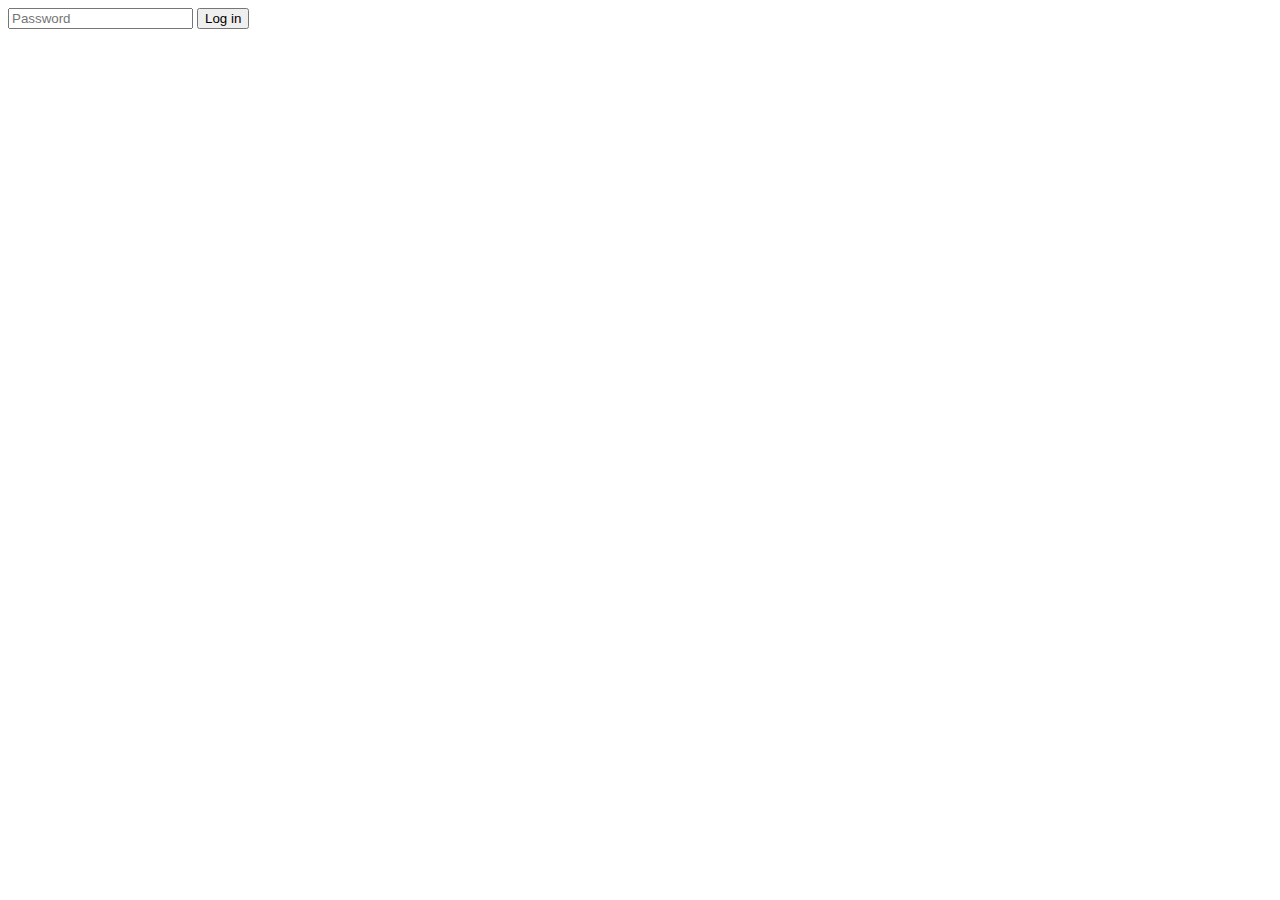
<file: PRACTICE-FORMS/STUDENTS/6. TRANSFORM JS FORM TO PHP FORM/index.html>
<!DOCTYPE html>
<html lang="en">
<head>
    <meta charset="UTF-8">
    <meta http-equiv="X-UA-Compatible" content="IE=edge">
    <meta name="viewport" content="width=device-width, initial-scale=1.0">
    <title>Log in page</title>
</head>
<body>
    <form action="correct.php" method="post">
        <input type="text" name="password" id="password" placeholder="Password">
        <button id="login_btn">Log in</button>
    </form>

    <div id="hidden" style="display:none" name="text">This is sensitive data visible only if the user knows the correct password</div>

    <script src="js/script.js"></script>
</body>
</html>
</file>
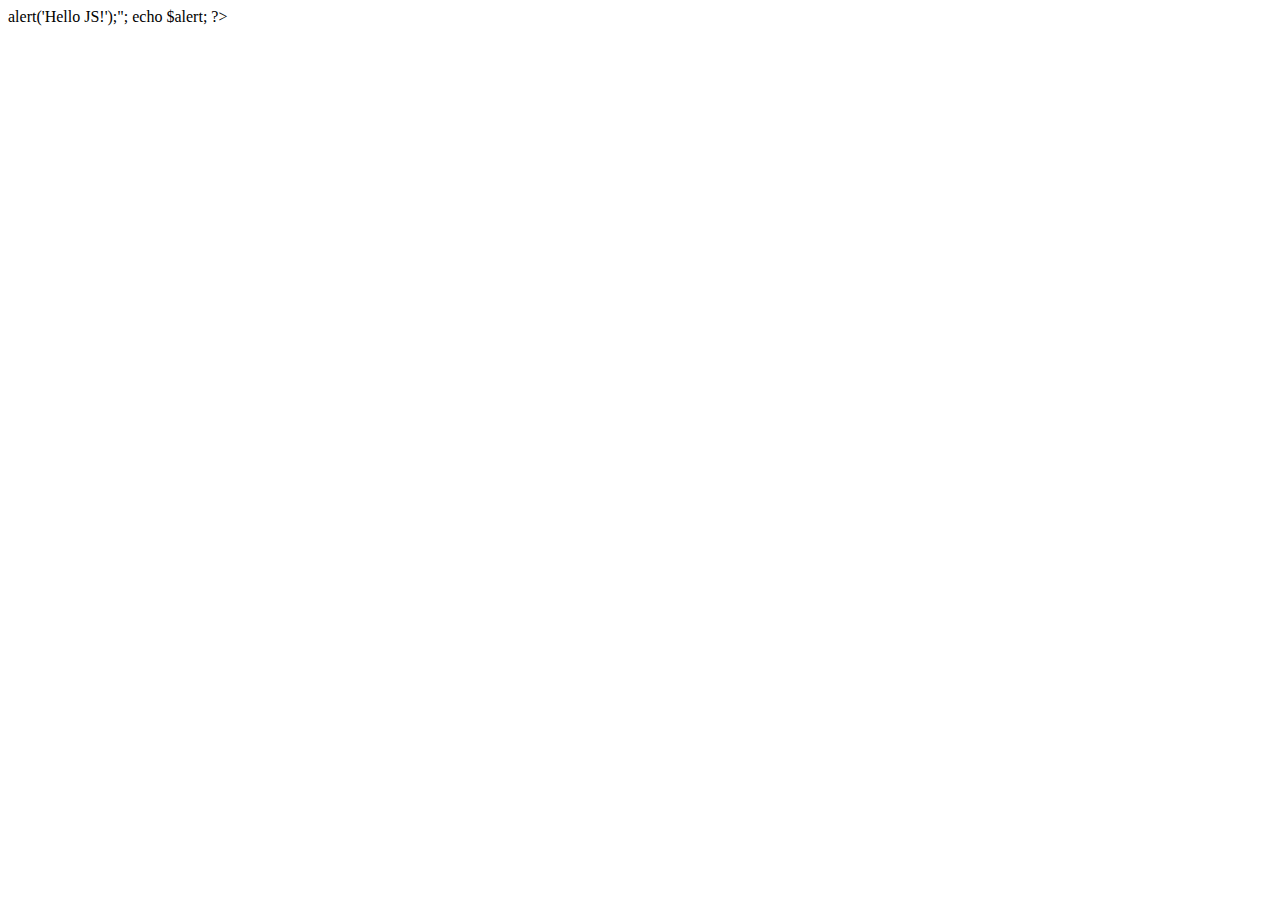
<file: activities/activities/needhtmljsandphp.html>
<!DOCTYPE html>
<html lang="en">
<head>
    <meta charset="UTF-8">
    <meta http-equiv="X-UA-Compatible" content="IE=edge">
    <meta name="viewport" content="width=device-width, initial-scale=1.0">
    <title>Mix JS with PHP</title>
</head>
<body>
    <?php
        $alert = "<script>alert('Hello JS!');</script>";
        echo $alert;
    ?>
</body>
</html>
</file>
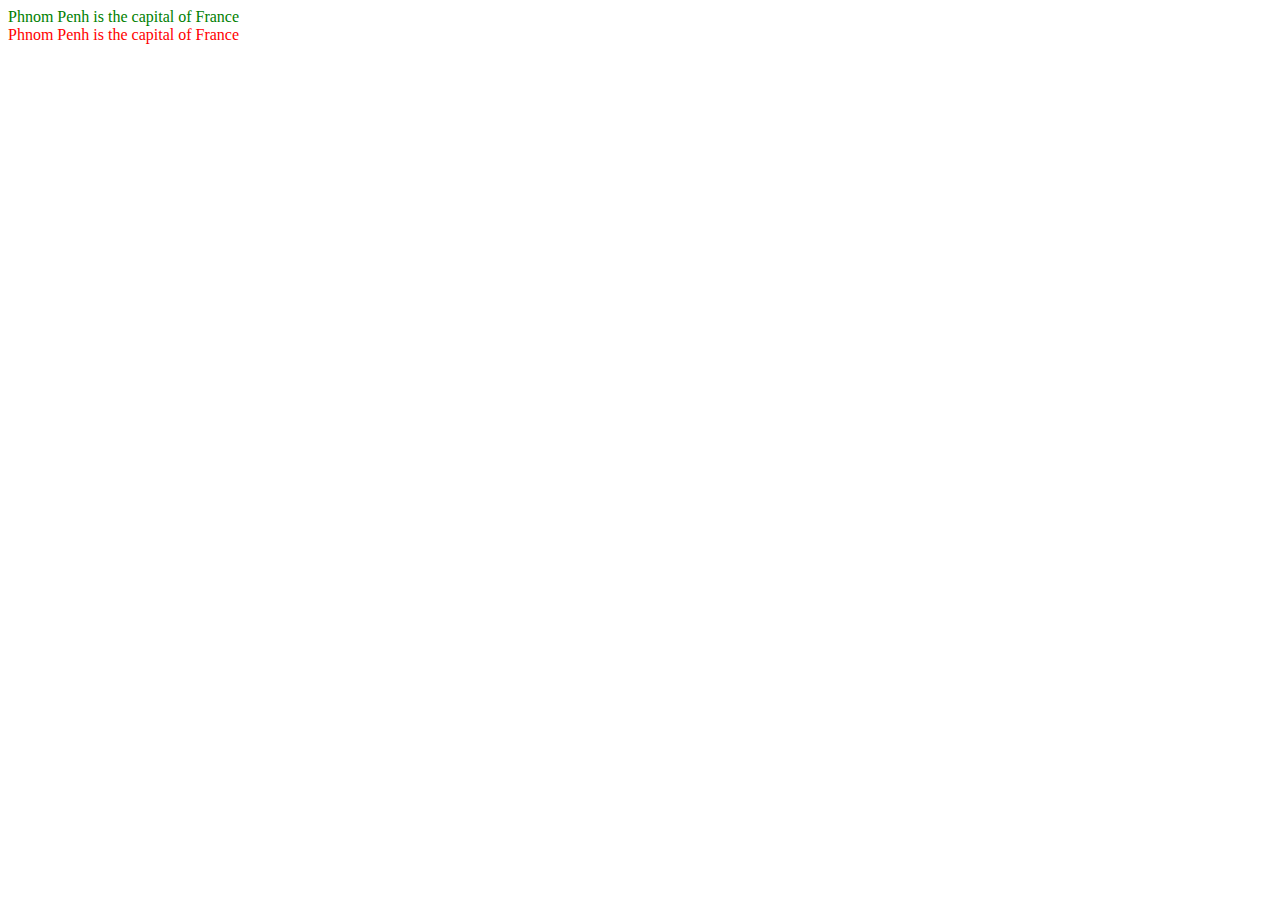
<file: PHP-S2-PRACTICE-TEMPLATING/Phandy Phorn/tryactivity10ofphp.html>
<!DOCTYPE html>
<html lang="en">

<head>
    <meta charset="UTF-8">
    <meta http-equiv="X-UA-Compatible" content="IE=edge">
    <meta name="viewport" content="width=device-width, initial-scale=1.0">
    <title>Dynamic class name</title>

    <!-- We add some style to the classes right and wrong -->
    <style>
        .right {
            color:green;
        }
        .wrong {
            color:red;
        }
    </style>
</head>

<body>


    <!-- Instructions: Change the next line to set the class of the div to the value of $status -->
    <div class=right>
    Phnom Penh is the capital of France
    </div>


    <div class=wrong>
    Phnom Penh is the capital of France
    </div>



</body>

</html>
</file>
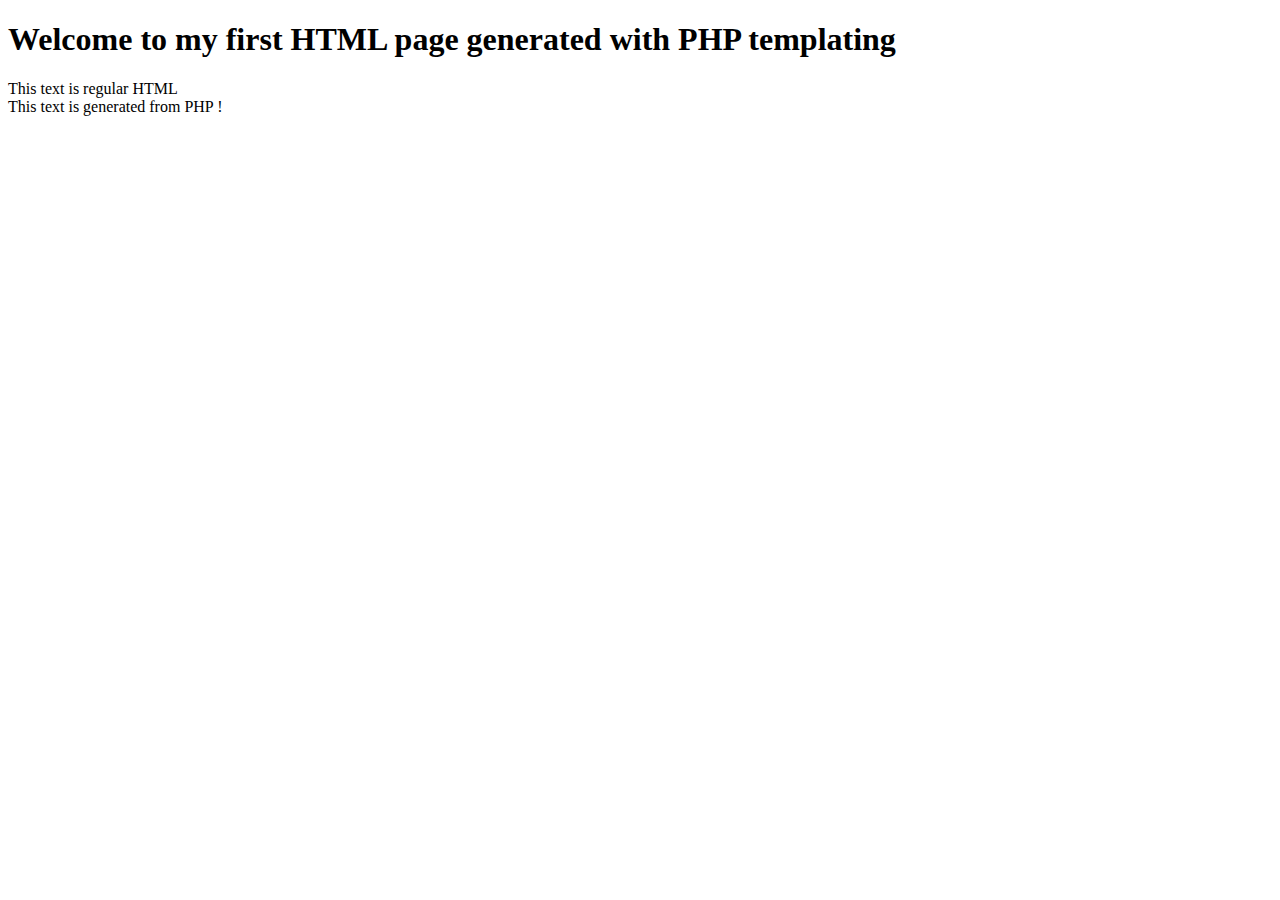
<file: PHP-S2-PRACTICE-TEMPLATING/Phandy Phorn/tryactivity6ofphp.html>
<!DOCTYPE html>
<html lang="en">

<head>
    <meta charset="UTF-8">
    <meta http-equiv="X-UA-Compatible" content="IE=edge">
    <meta name="viewport" content="width=device-width, initial-scale=1.0">
    <title>First HTML from PHP</title>
</head>

<body>
    <!-- We can use PHP to generate a HTML document !
    Instructions:
    - execute this file with php
    - what is the output ?
    - copy-paste the output in a new file index.html
    - open this new file in chrome
    -->

    <h1>Welcome to my first HTML page generated with PHP templating</h1>

    <div>
    This text is regular HTML
    </div>


    <div>
    This text is generated from PHP !    <div>

</body>

</html>
</file>
